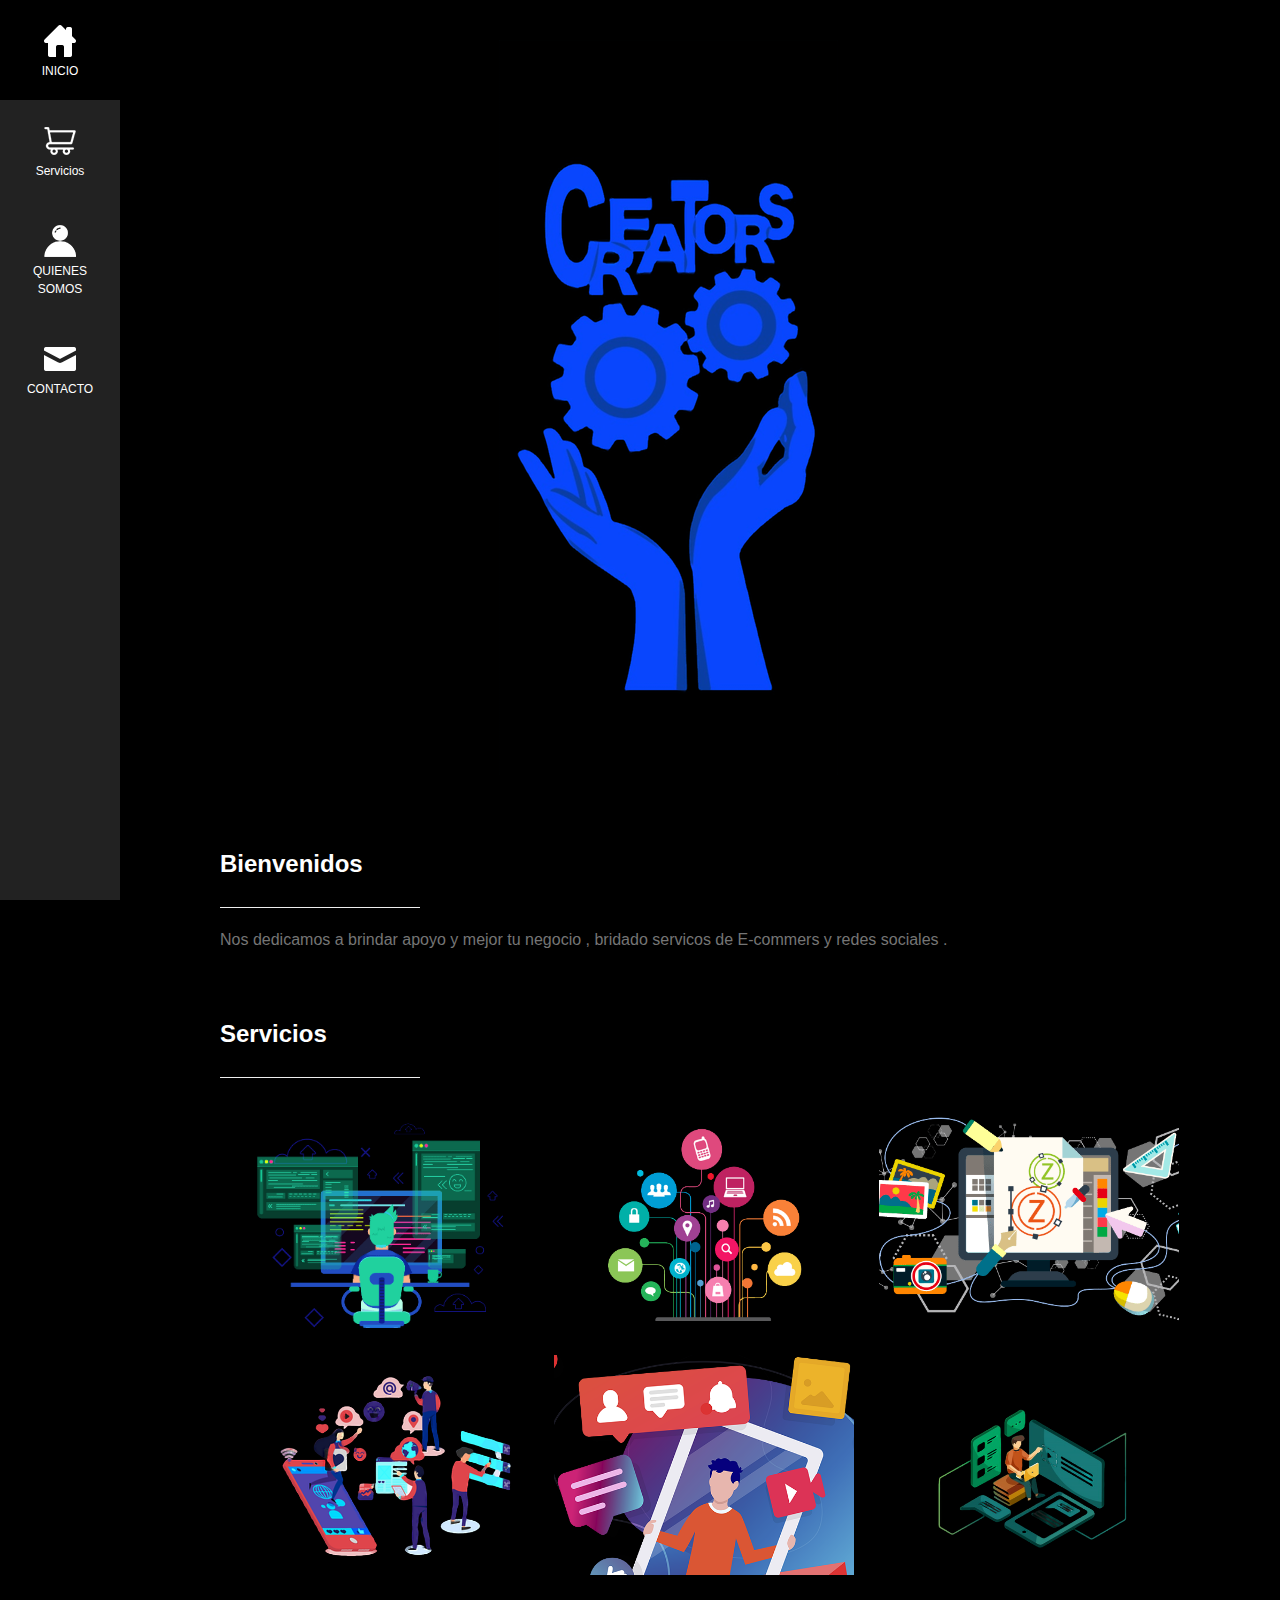
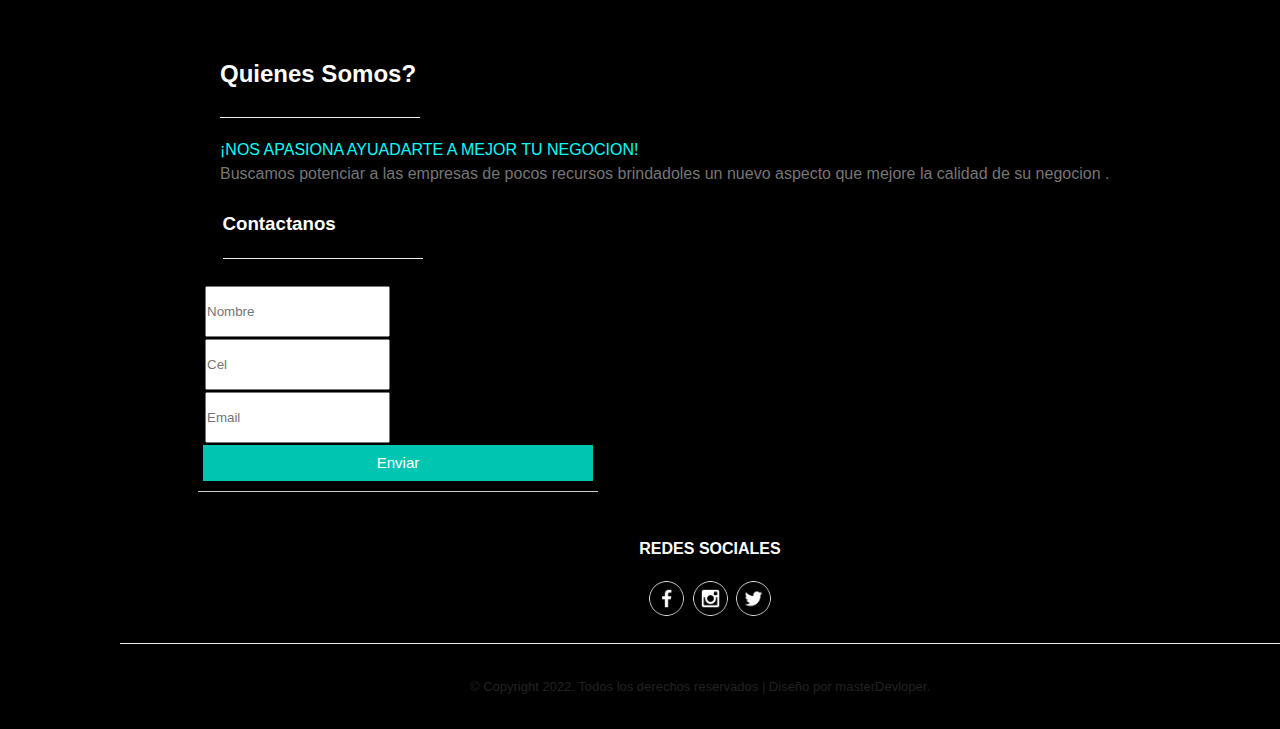
<file: index.html>
<!doctype html>
<html>

<head>
    <meta charset="UTF-8">
    <meta name="viewport" content="width=device-width, initial-scale=1">
</head>
<link rel="stylesheet" href="css/estilos.css">

<body onload="cargar();" >

    <div id="contenedor">
        <nav class="contenedor-nav">
            <div>
                <a href="#"><img class="icono" src="iconos/Navegacion/home.png" alt="Inicio">
                    <p>INICIO</p>
                </a>
            </div>
            <div>
                <a href="#Servicios"><img class="icono" src="iconos/Navegacion/shop.png" alt="Servicios">
                    <p>Servicios</p>
                </a>
            </div>

            <div>
                <a href="#quienes-somos"><img class="icono" src="iconos/Navegacion/about.png" alt="About">
                    <p>QUIENES SOMOS</p>
                </a>
            </div>
            <div>
                <a href="#contacto"><img class="icono" src="iconos/Navegacion/contact.png" alt="Contacto">
                    <p>CONTACTO</p>
                </a>
            </div>
        </nav>
        <header>
            <h1 class="subtitulo"></h1>
            <img src="imagenes/banner.png" alt="Banner">
        </header>
        <main>
            <section>
                <h2>Bienvenidos</h2>
                <hr>
                <p>Nos dedicamos a brindar  apoyo y  mejor tu negocio  , bridado servicos de  E-commers y redes sociales .</p>
            </section>
            <section id="Servicios">
                <h2>Servicios</h2>
                <hr>
                <!------------------>
                <figure class="desarrollos">
                    <img src="imagenes/desarrollo.png" alt="Logo  desarrollo">
                    <figcaption>
                        <h2><span>Desarrollo</span></h2>
                        <p>MAS INFORMACION! Has click acá</p>
                        <a href="desarrollo.html"></a>

                    </figcaption>
                </figure>

                <!------------------>

                <figure class="desarrollos">
                    <img src="imagenes/marketingdigital.png" alt="Logo marketing ">
                    <figcaption>
                        <h2><span>Marketing</span></h2>
                        <p>MAS INFORMACION! Has click acá</p>
                        <a href="desarrollo.html"></a>
                    </figcaption>
                </figure>

                <!------------------>

                <figure class="desarrollos">
                    <img src="imagenes/diseño.png" alt="Logo  diseño">
                    <figcaption>
                        <h2><span>DISEÑO</span></h2>
                        <p>MAS INFORMACION! Has click acá</p>
                        <a href="desarrollo.html"></a>
                    </figcaption>
                </figure>


                <!------------------>

                <figure class="desarrollos">
                    <img src="imagenes/socialmedia.png" alt="Logo social media ">
                    <figcaption>
                        <h2><span>SOCIAL MEDIA</span></h2>
                        <p>MAS INFORMACION! Has click acá</p>
                        <a href="desarrollo.html"></a>
                    </figcaption>
                </figure>

                <figure class="desarrollos">
                    <img src="imagenes/communitymanager.png" alt="Logo community  manager">
                    <figcaption>
                        <h2><span>COMMUNITY MANAGER</span></h2>
                        <p>MAS INFORMACION! Has click acá</p>
                        <a href="desarrollo.html"></a>
                    </figcaption>
                </figure>

                <figure class="desarrollos">
                    <img src="imagenes/creadorcontenido.png" alt="Logo creador de contenido ">
                    <figcaption>
                        <h2><span>CREADOR DE CONTENIDO</span></h2>
                        <p>MAS INFORMACION! Has click acá</p>
                        <a href="desarrollo.html"></a>
                    </figcaption>
                </figure>

               
            </section>
            <div id="sonido">
                
            </div>
                     
                
            <section id="quienes-somos">
                <h2> Quienes Somos?</h2>
                <hr>
                <p class="subtitulo">¡NOS APASIONA AYUADARTE A MEJOR TU NEGOCION!</p>
                <p> Buscamos potenciar   a las empresas de pocos recursos brindadoles un 
                    nuevo aspecto  que mejore la calidad de su negocion .</p>

    </div>
    </section>
    <br>
    <section id="contacto">
        <h3>Contactanos</h3>
        <hr class="con">
        <div class="container">
            <form id="contact" onsubmit="registrar()">
                <table>
                <tr>
                    
                    <td><input placeholder="Nombre" name="txtnombre">
                   </td>
                </tr>
                <tr>
                   
                    <td><input  placeholder="Cel"name="txtcel">
                    </td>
                </tr>
                <tr>
                    
                    <td><input  placeholder="Email" name="txtemail">
                    </td>
                </tr>
                
            </table>
           
                    <button name="submit" type="submit" id="contact-submit" data-submit="...Sending">Enviar</button>
                </fieldset>
            </form>

        </div>
    </section>
    </main>
    <footer>
        <div class="conector-social">
            <h4>REDES SOCIALES</h4>
            <ul>
                <li><a target="_blank" href="https://www.facebook.com/"><img src="iconos/Redes Sociales/facebook.png"
                            alt=""></a></li>
                <li><a target="_blank" href="https://www.instagram.com/"><img src="iconos/Redes Sociales/Instagram.png"
                            alt=""></a></li>
                <li><a target="_blank" href="https://www.google.com/"><img src="iconos/Redes Sociales/twitter.png"
                            alt=""></a></li>
            </ul>
        </div>
        <div class="copyright">
            <p>© Copyright 2022. Todos los derechos reservados | Diseño por masterDevloper.</p>
        </div>
    </footer>
    </div>

</body>
</html>
<script src="JS/index.js"></script>
</file>
<file: css/estilos.css>
* {
    margin: 0;
    padding: 0;
}

body {
    font-family: "Montserrat", sans-serif;
    line-height: 1.5;
    color: #FFF;
    background: #000;
}

#contenedor {
    width: 100%;
    margin: auto;
}

/*-- BARRA DE NAVEGACIÓN LATERAL --*/

.contenedor-nav {
    display: none;
    position: absolute;
    margin-top: -40px;
    display: block;
    width: 120px;
    height: 100%;
    background: #222;
    color: #FFF;
    position: fixed;
    z-index: 100;
}

.contenedor-nav a {
    display: block;
    color: #FFF;
    text-decoration: none;
    padding: 20px 25px;
    font-size: 12px;
    text-align: center;
}

.contenedor-nav a:hover {
    background: #000;
}

img.icono {
    display: block;
    margin: 5px auto;
}

main {
    margin-left: 120px;
}

h1 {
    font-family: Amalfi Coast;
    font-size: 50px;
    font-weight: 400;
    margin: 40px 0 20px;
    text-align: center;
}

header img {
    max-width: 100%;
    height: auto;
    margin-left: 39%;

}

/*---------------------MAIN FIGURE---------------------*/


figure.desarrollos {
    font-family: 'Raleway', Arial, sans-serif;
    display: inline-block;
    color: #fff;
    position: relative;
    overflow: hidden;
    margin: 10px;
    min-width: 200px;
    max-width: 300px;
    max-height: 220px;
    width: 100%;
    background: #000000;
    text-align: center;
}

figure.desarrollos * {
    box-sizing: border-box;
}

figure.desarrollos img {
    opacity: 1;
    width: 100%;
    transition: opacity 0.35s;
}

figure.desarrollos figcaption {
    position: absolute;
    bottom: 0;
    left: 0;
    padding: 3em 3em;
    width: 100%;
    height: 100%;
}

figure.desarrollos figcaption::before {
    top: 50%;
    right: 30px;
    bottom: 50%;
    left: 30px;
    border-top: 1px solid rgba(255, 255, 255, 0.8);
    border-bottom: 1px solid rgba(255, 255, 255, 0.8);
    content: '';
    opacity: 0;
    background-color: #ffffff;
    transition: all 0.4s;
    transition-delay: 0.6s;
}

figure.desarrollos h2,
figure.desarrollos p {
    margin-top: 5px;
    opacity: 0;
    transition: opacity 0.35s;
}

figure.desarrollos h2 {
    margin-top: -30px;
    word-spacing: -0.15em;
    font-weight: 300;
    text-transform: uppercase;
    transition-delay: 0.3s;
}

figure.desarrollos h2 span {
    font-weight: 800;
}

figure.desarrollos p {
    font-weight: 200;
    transition-delay: 0s;
}

figure.desarrollos a {
    left: 0;
    right: 0;
    top: 0;
    bottom: 0;
    position: absolute;
    color: #ffffff;
}

figure.desarrollos:hover img {
    opacity: 0.35;
}

figure.desarrollos:hover figcaption h2 {
    opacity: 1;
    transform: translate3d(0%, 0%, 0);
    transition-delay: 0.3s;
}

figure.desarrollos:hover figcaption p {
    opacity: 0.9;
    transition-delay: 0.6s;
}

figure.desarrollos:hover figcaption::before {
    background: rgba(255, 255, 255, 0);
    top: 30px;
    bottom: 30px;
    opacity: 1;
    transition-delay: 0s;
}


video {
    margin: 50px 0px;
    width: 900px;
    height: 400px;
}


section {
    margin-left: 100px;
    max-width: 980px;
}

section h2 {
    color: #FFF;
    padding-top: 64px;
    padding-bottom: 5px;
}

section p {
    text-align: justify;
    color: #757575;
}

section hr {
    width: 200px;
    border: 0;
    border-top: 1px solid #eee;
    margin: 20px 0;
    height: 0;

}

section h3 {
    margin-left: 12.5%;
}


.subtitulo {
    color: aqua;
}

.team-section {
    text-align: center;
    padding: 60px;
}

.team-section h1 {
    font-family: sans-serif;
    text-transform: uppercase;
    margin-bottom: 60px;
    color: white;
    font-size: 40px;
    color: aqua;
}

.borde {
    display: block;
    margin: auto;
    width: 160px;
    height: 3px;
    background: #3498DB;
    margin-bottom: 40px;
}

.persona {
    display: contents;
    margin-bottom: 40px;
}

.persona a {
    display: inline-block;
    margin: 20px 5px;
    width: 120px;
    height: 120px;
    overflow: hidden;
    border-radius: 50%;
}

.persona a img {
    width: 100%;
    transition: 0.7s all;
    filter: grayscale(100%);
}

.persona a:hover>img {
    filter: opacity(100%);

}

.section {
    width: 600px;
    margin: auto;
    font-size: 20px;
    color: white;
    text-align: justify;
    height: 0;
    overflow: hidden;
}

.section:target {
    height: auto;
}

.name {
    display: block;
    margin-bottom: 20px;
    text-align: center;
    text-transform: uppercase;
    font-size: 22px;
}

form {
    padding: 8px;
    overflow: hidden;
    border: none;
    border-bottom: 1px solid #CCC;
}

input {
    padding-top: 16px;
    padding-bottom: 16px;
    width: 100%;
}

footer {
    margin-left: 120px;
}

.conector-social {
    width: 100%;
    display: block;
    margin: 0px 10px;
    text-align: center;
}

.conector-social h4 {
    margin-top: 45px;
    margin-bottom: 20px;
}

.conector-social ul li {
    display: inline-block;
    margin: 0 2px;
}

.conector-social ul li a img {
    display: inline-block;
    width: 35px;
    height: 35px;
    background-size: 300px;
    color: #fff;
    line-height: 2.4em;
    border-radius: 50%;
    text-align: center;
    margin-bottom: 20px;
}

.conector-social ul li a:hover {
    color: #ff5722;
    border-color: #ff5722;
}

.copyright {
    text-align: center;
    padding: 30px 0;
    border-top: 1px solid #EEE;
}

.copyright p {
    color: #222;
    font-weight: 300;
    font-size: 13px;
    line-height: 25px;

}

.copyright a {
    color: #FFF;
    text-decoration: none;
}

.copyright a:hover {
    color: #bdd001;
    text-decoration: underline;
}

.container {
    width: 100%;
    max-width: 400px;
    margin-left: 10%;
}

.maps {
    margin-top: 50px;
    margin-bottom: 50px;
}

.maps p {
    font-size: 30px;
    margin-bottom: 10px;
    color: aqua;
}

.con {
    margin-left: 12.5%;
}

#contact input[type="text"],
#contact input[type="email"],
#contact textarea,
#contact button[type="submit"] {
    font: 400 12px/16px "Roboto", Helvetica, Arial, sans-serif;
}

#contact {
    padding: 5px;
    box-shadow: 0 0 20px 0 rgba(0, 0, 0, 0.2), 0 5px 5px 0 rgba(0, 0, 0, 0.24);
}


fieldset {
    border: medium none !important;
    margin: 0 0 10px;
    min-width: 100%;
    padding: 0;
    width: 100%;
}

#contact input[type="text"],
#contact input[type="email"],
#contact textarea {
    width: 100%;
    border: 1px solid #ccc;
    background: #FFF;
    margin: 0 0 5px;
    padding: 10px;
}

#contact input[type="text"]:hover,
#contact input[type="email"]:hover,
#contact textarea:hover {
    transition: border-color 0.3s ease-in-out;
    border: 1px solid #aaa;
}

#contact textarea {
    height: 100px;
    max-width: 100%;
    resize: none;
}

#contact button[type="submit"] {
    cursor: pointer;
    width: 100%;
    border: none;
    background: #00C6B1;
    color: #FFF;
    margin: 0 0 5px;
    padding: 10px;
    font-size: 15px;
}

#contact button[type="submit"]:hover {
    background: #04EAD1;
    transition: background-color 0.3s ease-in-out;
}

#contact button[type="submit"]:active {
    box-shadow: inset 0 1px 3px rgba(0, 0, 0, 0.5);
}

#contact input:focus,
#contact textarea:focus {
    outline: 0;
    border: 1px solid #aaa;
}


@media screen and (max-width:768px) {

    body {
        font-size: 12px;
    }

    header h1 {
        padding-top: 50px;
    }

    .contenedor-nav {
        display: flex;
        flex: wrap;
        justify-content: center;
        align-items: center;
        width: 100%;
        height: 60px;
        opacity: 0.7;
    }

    .contenedor-nav a {
        display: inline-block;
    }

    .contenedor-nav img {
        display: none;
        position: relative;
    }

    .contenedor-nav a:hover {
        background: #000;
    }

    main {
        margin: auto;
    }

    section {
        width: 100%;
        max-width: 500px;
        margin: auto 40px;
    }

    .persona a {
        display: block;
        margin: 10px auto;
    }

    .section {
        font-size: 15px;
    }

    .section p {
        max-width: 300px;
    }

    .name {
        max-width: 300px;
        margin-bottom: none;
    }

    .borde {
        display: none;
    }

    footer {
        margin: auto;
    }
}

@media screen and (max-width:360px) {

    main {
        padding: 10px;
    }

    section {
        padding: 3px;
    }

    .section {

        font-size: 15px;
    }

    .section p {
        margin-right: 400px;
        max-width: 250px;

    }

    .name {
        max-width: 200px;
        margin-bottom: none;
    }
}
</file>
